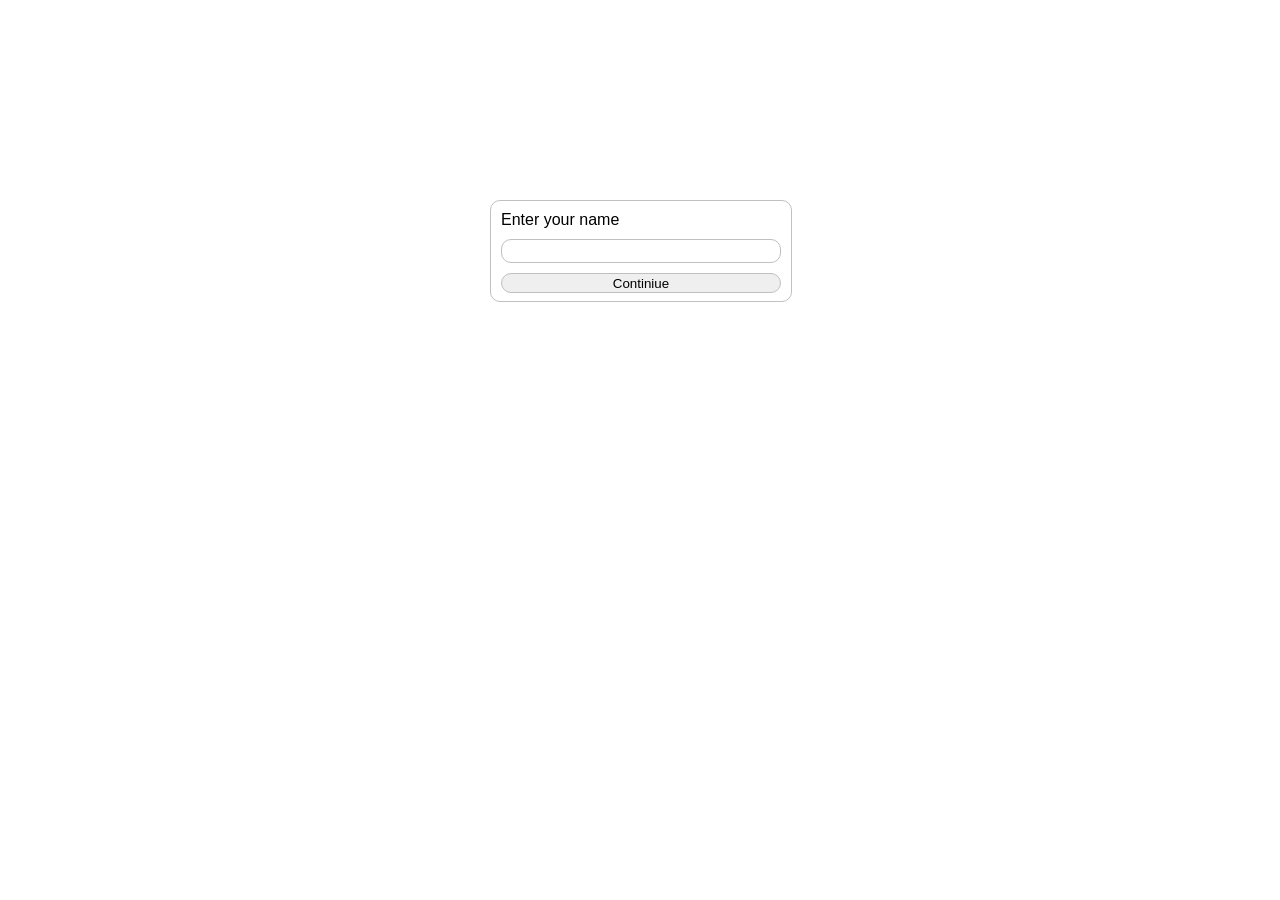
<file: index.html>
<!doctype html><html lang="en"><head><meta charset="UTF-8"><meta name="viewport" content="width=device-width,initial-scale=1"><meta http-equiv="X-UA-Compatible" content="ie=edge"><title>Document</title><link href="main.css" rel="stylesheet"></head><body><section class="auth"><div class="popup"><form class="popupform"><label for="name" class="authlabel">Enter your name</label> <input name="name" class="authname" required> <button class="authsubmit">Continiue</button></form></div></section><section class="chat hide"><div class="users"><div class="user you"><div class="userpic"></div><p class="username">You</p></div></div><div class="chatwindow"><div class="chatfield"><p class="start">Click any person to start chating!</p></div><form><input placeholder="Type your message here" class="newmessage" disabled="disabled"></form></div></section><script src="main.js"></script></body></html>
</file>
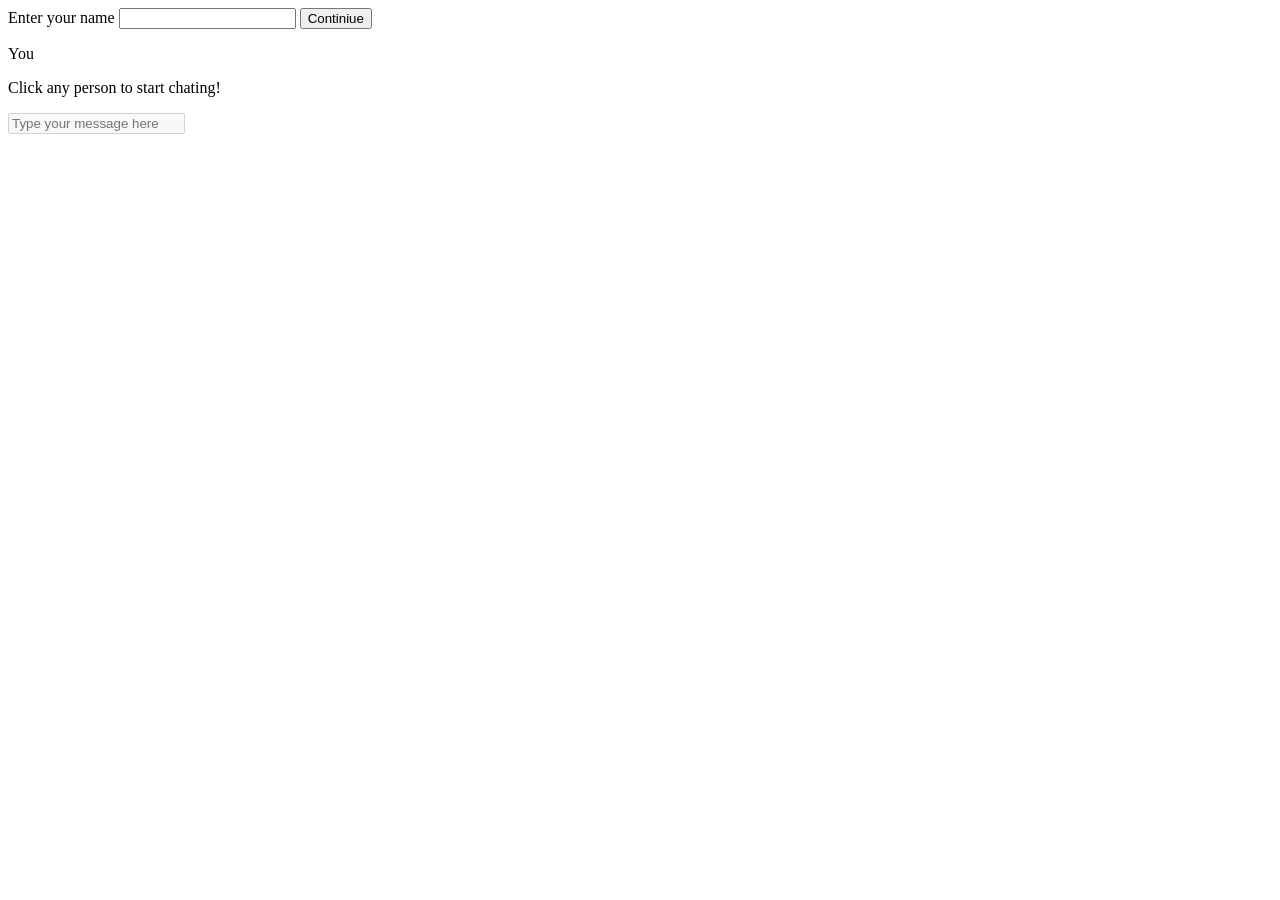
<file: src/index.html>
<!DOCTYPE html>
<html lang="en">
<head>
  <meta charset="UTF-8">
  <meta name="viewport" content="width=device-width, initial-scale=1.0">
  <meta http-equiv="X-UA-Compatible" content="ie=edge">
  <title>Document</title>
</head>
<body>
  <section class="auth">
    <div class="popup">
    <form class="popupform">
      <label for="name" class="authlabel">Enter your name</label>
      <input name='name' type="text" class="authname" required>
      <button class="authsubmit">Continiue</button>
    </form>
    </div>
  </section>
  <section class="chat hide">
    <div class="users">
      <div class="user you">
        <div class="userpic"></div>
        <p class="username">You</p>
      </div>
    </div>
    <div class="chatwindow">
      <div class="chatfield">
        <p class="start">Click any person to start chating!</p>
      </div>
      <form>
        <input type="text" placeholder="Type your message here" class='newmessage' disabled>
      </form>
    </div>
  </section>
</body>
</html>
</file>
<file: main.css>
body{font-family:Gill Sans,sans-serif}.popup{width:300px;height:100px;margin-left:calc(50% - 150px);margin-top:200px;border:1px solid silver;border-radius:10px}.popupform{padding:10px;display:flex;flex-direction:column;justify-content:space-between}.authlabel,.authname{margin-bottom:10px}.authname{height:20px;padding-left:10px;border:1px solid silver;border-radius:10px;font-size:large;font-family:inherit}.authname:focus{outline:none;border:2px solid #daa520}.authsubmit{height:20px;margin-bottom:10px;border:1px solid silver;border-radius:10px;font-family:inherit}.chat{display:flex;min-height:600px}.users{width:200px;margin-top:100px;margin-bottom:100px;border-radius:10px 0 0 10px;border:1px solid silver;border-right:none}.user{cursor:pointer;display:flex;align-items:center;padding-left:10px;border-bottom:1px solid silver}.selected{background-color:#e6e6fa}.start{font-size:24px;margin-left:20px}.you{cursor:default;color:brown}.userpic{width:30px;height:30px;background-color:#dcdcdc;border:1px solid silver;border-radius:15px}.username{margin-left:10px}.chatwindow{justify-content:space-between;width:500px;padding-left:10px;border:1px solid silver;border-radius:10px}.chatfield,.chatwindow{display:flex;flex-direction:column}.chatfield{overflow-y:scroll}.message{margin-top:10px;border:1px solid silver;border-radius:10px;padding-left:10px;width:300px}.incomingmessage{margin-left:180px}.messagename{color:grey}.messagedate{color:#8a2be2;font-size:smaller}.messagetext{font-weight:700}.newmessage{font-size:large;font-family:inherit;width:470px;height:20px;padding:5px;margin-right:10px;margin-bottom:10px;border:1px solid silver;border-radius:10px}.newmessage:focus{outline:none;border:2px solid #daa520}.hide{display:none}
</file>
